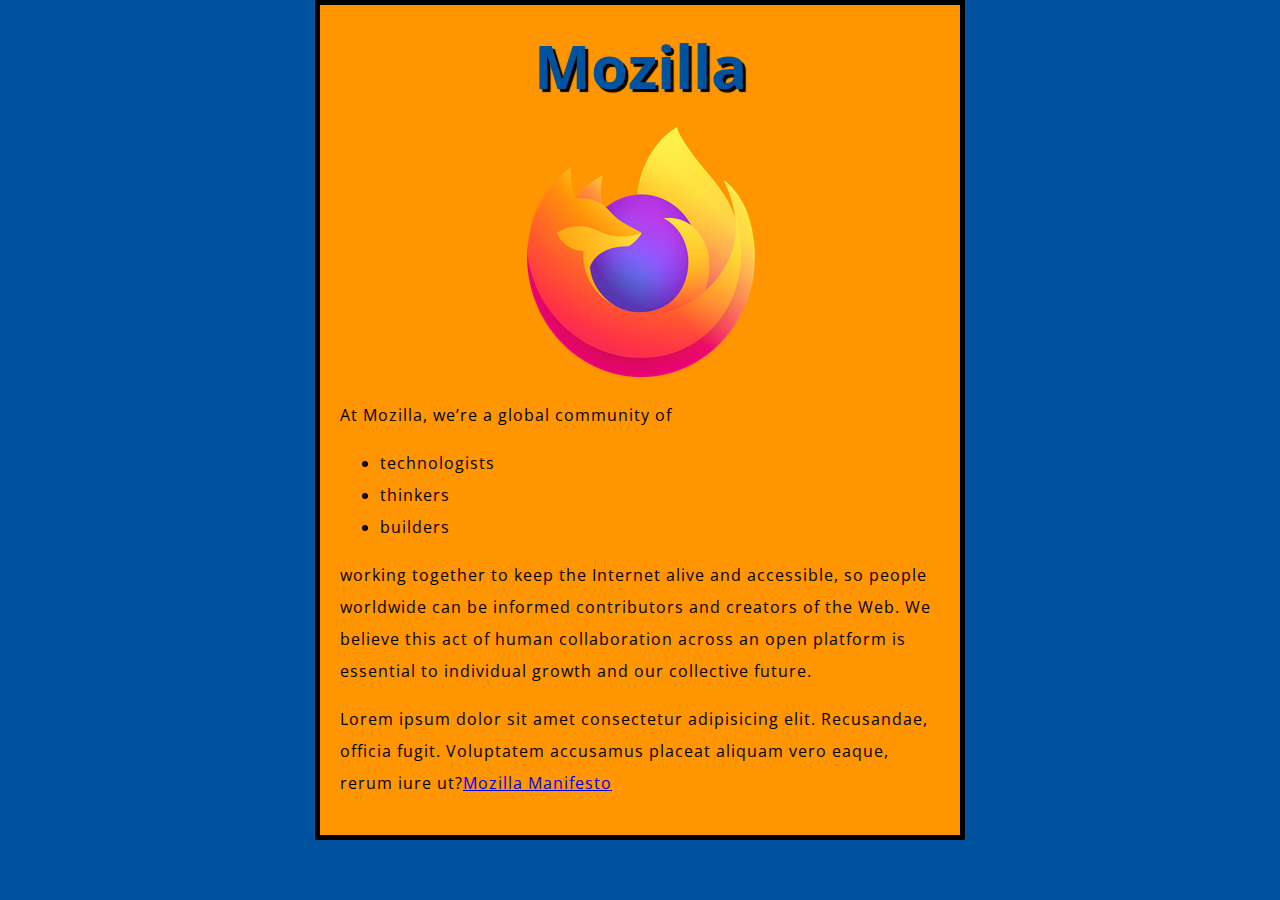
<file: index.html>
<!DOCTYPE html> 
<html> 
<head> 
<meta charset="utf-8"> 
<title>My test page</title> 
<link href="https://fonts.googleapis.com/css?family=Open+Sans" rel="stylesheet">
<link href="style/style.css" rel="stylesheet">
</head> 
<body> 
    <h1>Mozilla</h1>
<img src="image/firefox-icon.png" alt="My test image"> 
<p>At Mozilla, we’re a global community of</p> 

<ul> 
<li>technologists</li> 
<li>thinkers</li> 
<li>builders</li>
</ul> 

<p>working together to keep the Internet alive and accessible, so people worldwide can be informed contributors and creators of the Web. We believe this act of human collaboration across an open platform is essential to individual growth and our collective future. </p>
</body> 
<p>Lorem ipsum dolor sit amet consectetur adipisicing elit. Recusandae, officia fugit. Voluptatem accusamus placeat aliquam vero eaque, rerum iure ut?<a href="https://www.mozilla.org/en-US/about/manifesto/">Mozilla Manifesto</a></p>
</html>
</file>
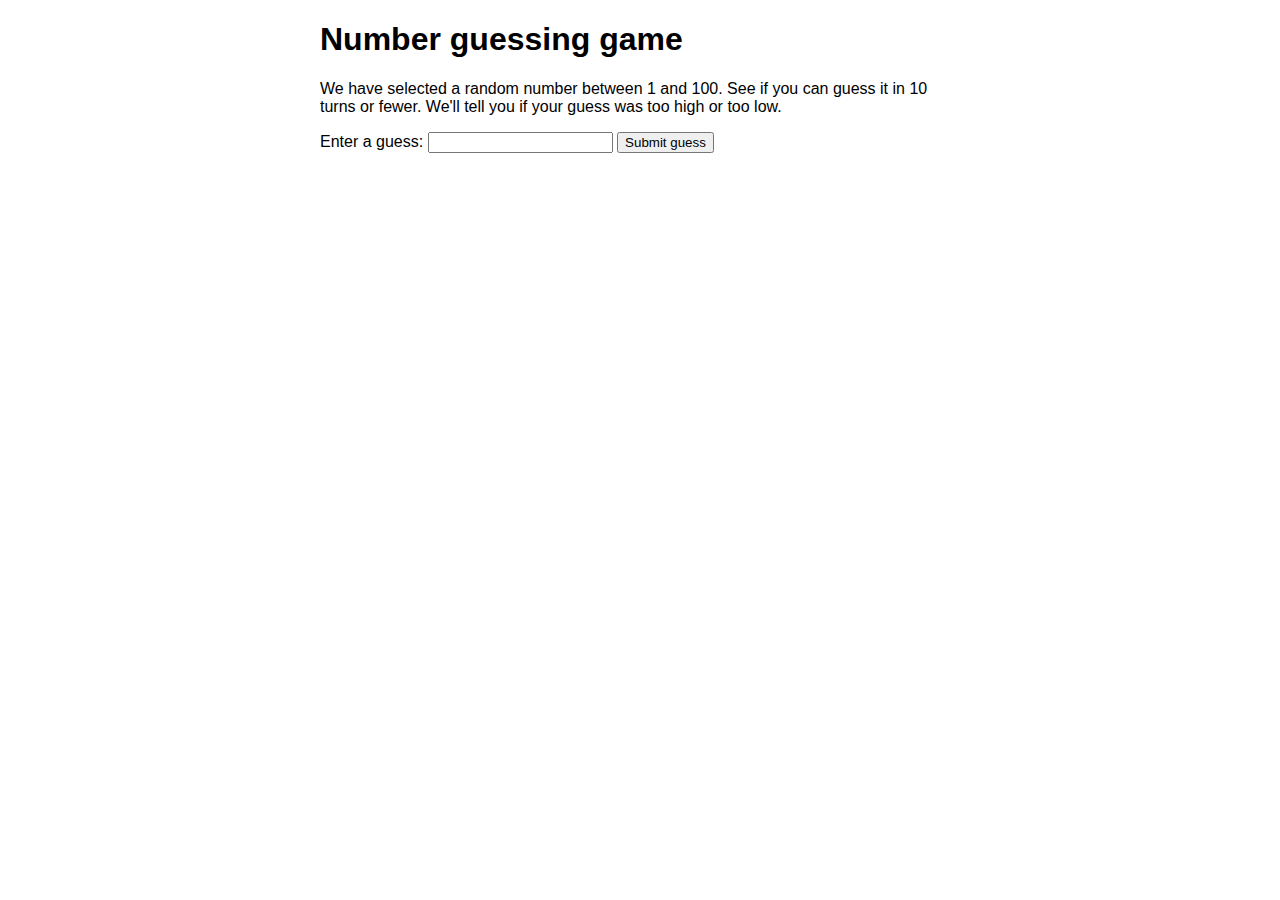
<file: guessNumber.html>
<!DOCTYPE html>
<html>
  <head>
    <meta charset="utf-8">

    <title>Number guessing game</title>

    <style>
      html {
        font-family: sans-serif;
      }

      body {
        width: 50%;
        max-width: 800px;
        min-width: 480px;
        margin: 0 auto;
      }

      .lastResult {
        color: white;
        padding: 3px;
      }
    </style>
  </head>

  <body>
    <h1>Number guessing game</h1>

    <p>We have selected a random number between 1 and 100. See if you can guess it in 10 turns or fewer. We'll tell you if your guess was too high or too low.</p>

    <div class="form">
      <label for="guessField">Enter a guess: </label>
      <input type="text" id="guessField" class="guessField">
      <input type="submit" value="Submit guess" class="guessSubmit">
    </div>

    <div class="resultParas">
      <p class="guesses"></p>
      <p class="lastResult"></p>
      <p class="lowOrHi"></p>
    </div>

    <script>

let randomNumber = Math.floor(Math.random() * 100) + 1; 
const guesses = document.querySelector('.guesses'); 
const lastResult = document.querySelector('.lastResult'); 
const lowOrHi = document.querySelector('.lowOrHi'); 
const guessSubmit = document.querySelector('.guessSubmit'); 
const guessField = document.querySelector('.guessField'); 
let guessCount = 1; 
let resetButton;

function checkGuess() { 
let userGuess = Number(guessField.value); 
if (guessCount === 1) { 
guesses.textContent = 'Previous guesses: '; 
} 
guesses.textContent += userGuess + ' '; 
if (userGuess === randomNumber) { 
lastResult.textContent = 'Congratulations! You got it right!';
lastResult.style.backgroundColor = 'green'; 
lowOrHi.textContent = ''; 
setGameOver(); 
} else if (guessCount === 10) { 
lastResult.textContent = '!!!GAME OVER!!!'; 
setGameOver(); 
} else { 
lastResult.textContent = 'Wrong!'; 
lastResult.style.backgroundColor = 'red'; 
if(userGuess < randomNumber) {
 lowOrHi.textContent = 'Last guess was too low!'; 
} else if(userGuess > randomNumber) { 
lowOrHi.textContent = 'Last guess was too high!'; 
} 
} 
guessCount++;
guessField.value = '';
guessField.focus(); 
}

guessSubmit.addEventListener('click', checkGuess);

function setGameOver() { 
guessField.disabled = true; 
guessSubmit.disabled = true; 
resetButton = document.createElement('button'); 
resetButton.textContent = 'Start new game'; 
document.body.append(resetButton); 
resetButton.addEventListener('click', resetGame); 
}

function resetGame() { 
guessCount = 1;
const resetParas = document.querySelectorAll('.resultParas p'); 
for (let i = 0 ; i < resetParas.length ; i++) { 
resetParas[i].textContent = ''; 
} 
resetButton.parentNode.removeChild(resetButton); 
guessField.disabled = false; 
guessSubmit.disabled = false; 
guessField.value = ''; 
guessField.focus(); 
lastResult.style.backgroundColor = 'white'; 
randomNumber = Math.floor(Math.random() * 100) + 1; 
}

    </script>
  </body>
  
</html>
</file>
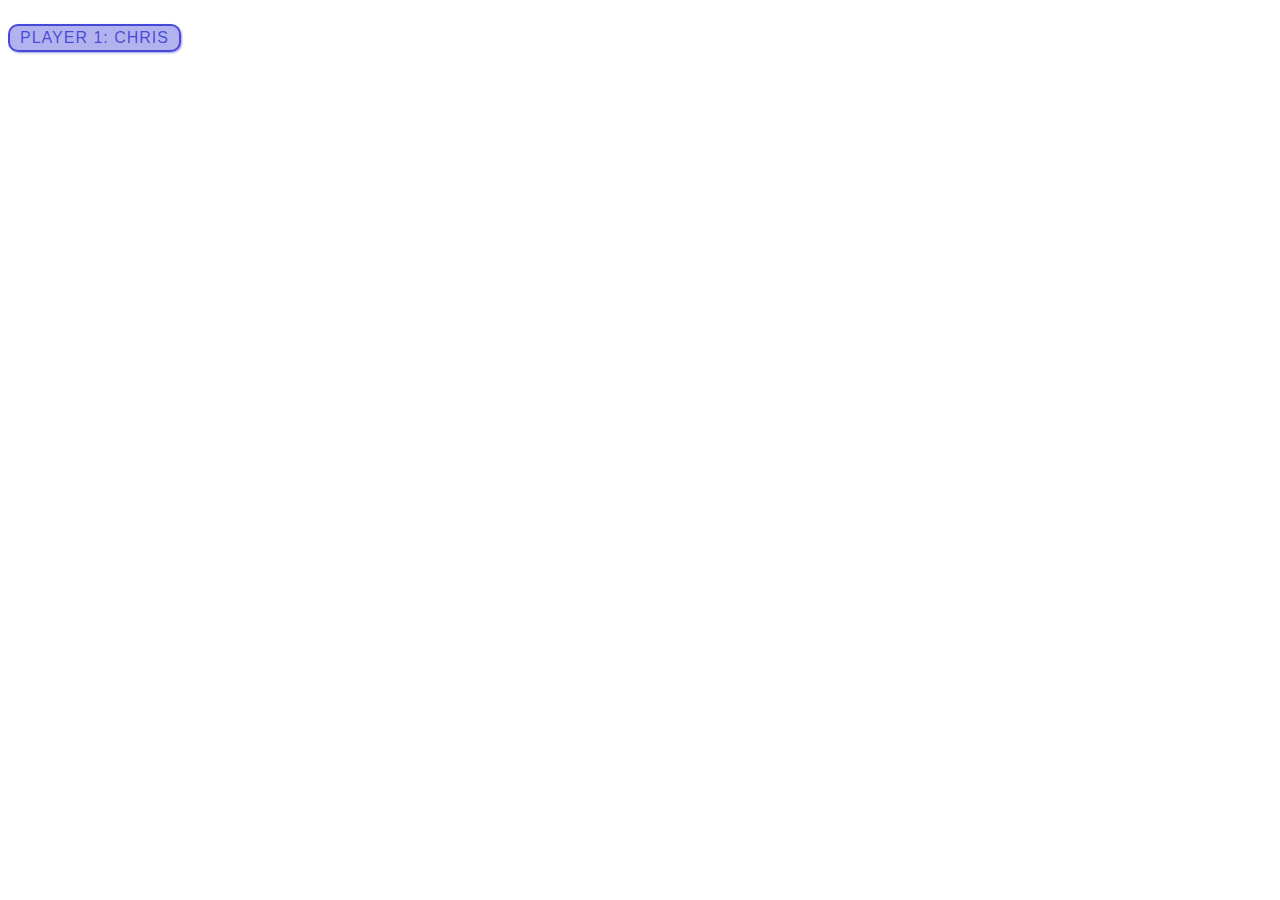
<file: test.html>
<html>

<head>
    
<style>
p {
font-family: 'helvetica neue', helvetica, sans-serif;
letter-spacing: 1px;
text-transform: uppercase;
text-align: center;
border: 2px solid rgba(0, 0, 200, 0.6);
background: rgba(0, 0, 200, 0.3);
color: rgba(0, 0, 200, 0.6);
box-shadow: 1px 1px 2px rgba(0, 0, 200, 0.4);
border-radius: 10px;
padding: 3px 10px;
display: inline-block;
cursor: pointer;
}
</style>
</head>
<p>Player 1: Chris</p>

<script>
    const para = document.querySelector('p');
    para.addEventListener('click', updateName);
    
    function updateName() {
    let name = prompt('Enter a new name');
    para.textContent = 'Player 1: ' + name;
    }
    </script>

</html>
</file>
<file: style/style.css>
html {
    font-size: 10px; /* px means "pixels": the base font size is now 10 pixels high  */
    font-family: "Open Sans", sans-serif; 
    background-color: #00539F;
  }
  body { 
    width: 600px; 
    margin: 0 auto; 
    background-color: #FF9500; 
    padding: 0 20px 20px 20px; 
    border: 5px solid black; 
    }



    h1 { 
        margin: 0; 
        padding: 20px 0; 
        color: #00539F; 
        text-shadow: 3px 3px 1px black; 
        }

img { 
            display: block; 
            margin: 0 auto; 
            }

  h1 { 
    font-size: 60px; 
    text-align: center; 
    }
    p, li { 
    font-size: 16px; 
    line-height: 2; 
    letter-spacing: 1px; 
    }
</file>
